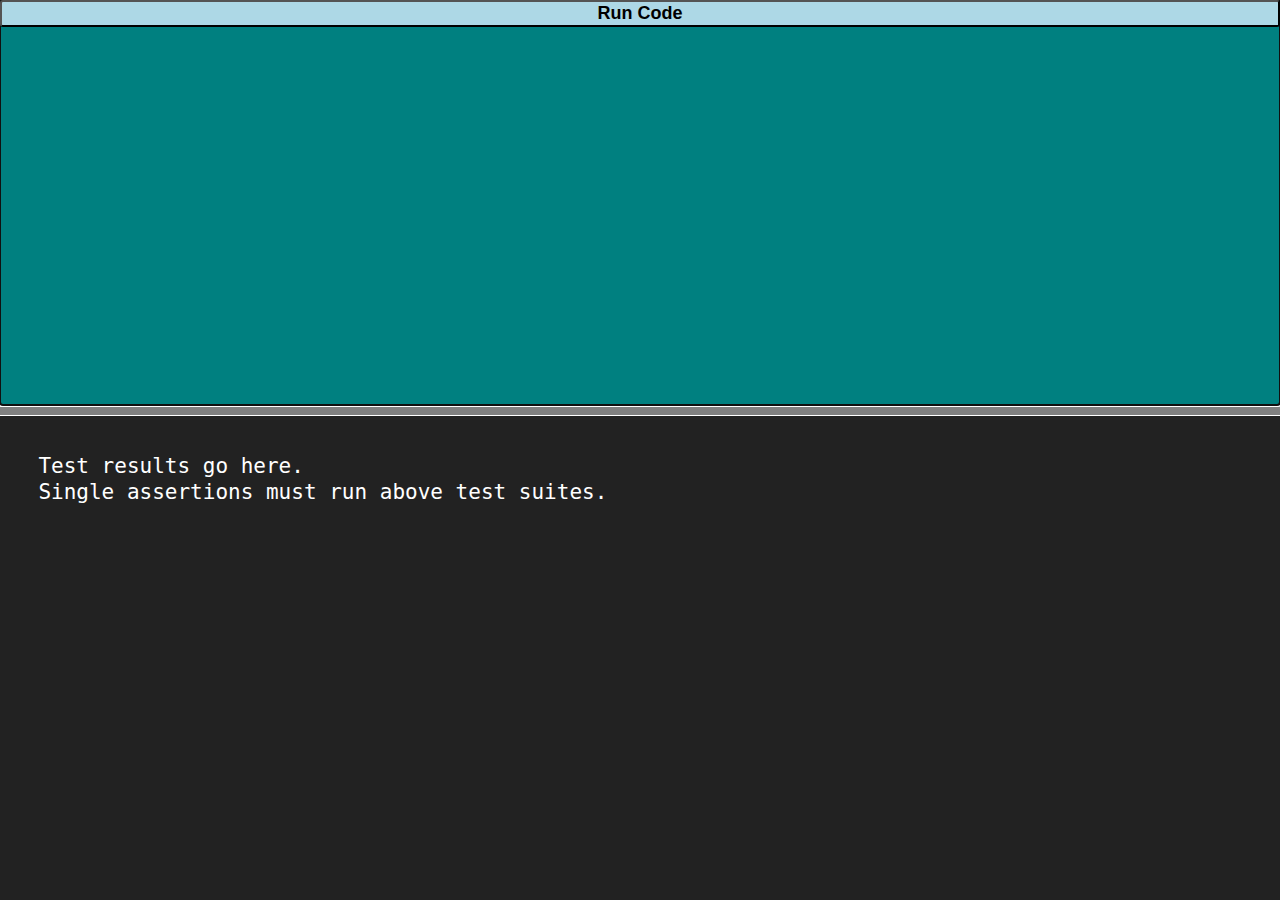
<file: index.html>
<!doctype html>
<html>
<!--
/*
* Author: Abbas Abdulmalik
* Creation Date: October 22, 2015
* Revised: October 24, 2015
* Project Name: Unit tests - Sliding Windows (folder: utestslider)
* Purpose: (1.) adjust how much vertical space is used by
*   two verically stacked windows by sliding a thin partition
*   that seperates them.
*          (2.) show unit test results in the bottom window
*   for JS code run in top window.
* Notes: Didn't work on mobile browsers: iPhone 4 os 7
*
*/
-->     
<!-- -->      
<head>
    <meta charset="utf-8">
    <title>Unit Tests - Sliding Windows</title>
    <!--<link rel="stylesheet" href="normalize.css" > -->
    <link rel="stylesheet" href="styles.css">
    <link rel="icon" href="../images/autests.png">
    <script src="modules/require.js"></script>
</head>
<body>

        <div id="top" class="slider" ></div>
        <div id="line" title="Slide Partition">&nbsp;&nbsp;</div><!--at least one space in required --> 
        <pre><div class="slider" id="bottom">bottom window</div></pre>
   
        <input type="button" id="btn" class="btn" value="Run Code">
        <input type="button" id="btnFont" class="btn" value="Font Size">
      
<!-- NO HTML BEYOND THIS POINT-->
<script src="main.js"></script>
</body>
</html>
</file>
<file: styles.css>
/*
* Author: Abbas Abdulmalik
* Creation Date:
* Revised: 
* Project Name:
* Purpose:
* Notes:
*
*/

html{
    background-color: gray;
    font-weight: normal;
}

body{
    overflow: hidden;
    font-family: sans-serif;
    font-size: 20px;
    line-height: 120%;
}

.slider{
    position: fixed;
    left:0;
    right:0;
    margin-left: auto;
    margin-right: auto;
    font-weight: normal;
    /***************************/
    -moz-user-select: text;
    -ms-user-select: text;
    -webkit-user-select: text;
    -o-user-select: text;
    user-select: text;
    /***************************/
    cursor: arrow;
    #cursor: url(cursor.png),auto; 
    cursor: crosshair;
    overflow-y: scroll;
    padding-left: 3%;
    #padding-top: 3%;
    padding-bottom: 0;
    z-index: 1;
    font-size: 100%;
    background: teal;
}

#top{
    font-family: "Courier New", Courier, monospace ;
    font-weight: bold;
    top: 0;
    padding-top: 30px;
    z-index:1;
    border-bottom: 1px solid white;
}

#bottom{
    border-top: 1px solid white;
    bottom: 0;
    padding: 3%;
    background-color: #222;
    z-index: 1;
}

#line{
    position: absolute;
    font-size: 10px;    
    line-height: 100%;    
    z-index: 2;
    background-color: gray;/* same as body*/
    left:0;
    right:0;
    cursor: ns-resize;
    color:white;
    text-align: center;
    font-weight: normal;
    /***************************/
    -moz-user-select: none;
    -ms-user-select: none;
    -webkit-user-select: none;
    -o-user-select: none;
    user-select: none;
    /***************************/
    opacity: 0; /*so you can't see it when it's in the wrong place'*/
}

.btn{
    position: fixed;
    font-size: 20px;
    width: 100%;
    margin: auto;    
    left:0;
    right:0;
    z-index: 2;
    border-radius: 3px;
    background: lightgray;
}

.btn:hover{
    color: black;
    font-weight: bold;
    background: lightblue;
}

.btn:active{
    color:red;
}

#btn{
    top: 0;
}
#btnFont{
    margin: 0;
    bottom: 0;
    left: 0;
    width: 25%;
    opacity: 0;
}
</file>
